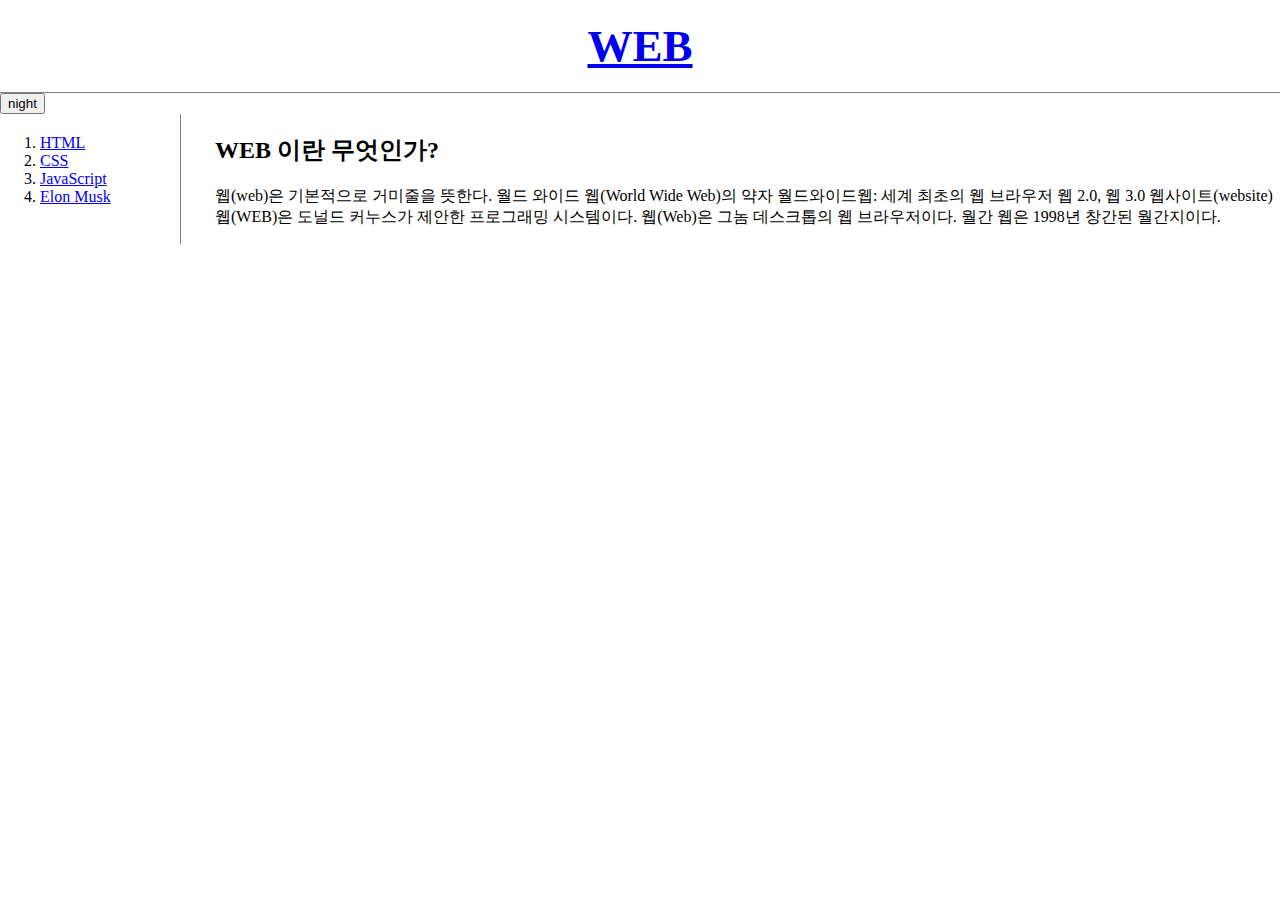
<file: index.html>
<!doctype html>
<html>

<head>
  <title>HELLO!</title>
  <meta charset="utf-8">
  <link rel="stylesheet" href="style.css">
  <!-- Global site tag (gtag.js) - Google Analytics -->
  <script async src="https://www.googletagmanager.com/gtag/js?id=UA-116503727-1"></script>
  <script>
    window.dataLayer = window.dataLayer || [];

    function gtag() {
      dataLayer.push(arguments);
    }
    gtag('js', new Date());

    gtag('config', 'UA-116503727-1');
  </script>

</head>

<body>
  <h1><a href="index.html" > WEB</a></h1>
  <input type="button" value="night" onclick="
  var target= document.querySelector('body');
  if(this.value === 'night')
  {
    target.style.backgroundColor = 'black';
    target.style.color = 'white';
    this.value = 'day';

    var alist = document.querySelectorAll('a');
    var i = 0;
    while(i<alist.length){
    alist[i].style.color= 'yellow';
    i = i+1;
  }

  }
  else{
    target.style.backgroundColor = 'white';
    target.style.color = 'black';
    this.value = 'night';

    var alist = document.querySelectorAll('a');
    var i = 0;
    while(i<alist.length){
    alist[i].style.color= 'blue';
    i = i+1;
  }
}
  ">
  <div id="grid">
    <ol>
      <li><a href="1-1.html"> HTML</a></li>
      <li><a href="2.html"> CSS</a></li>
      <li><a href="3.html"> JavaScript</a></li>
      <li><a href="box.html">Elon Musk</a></li>
    </ol>
    <div id="article">
      <h2>WEB 이란 무엇인가?</h2>
      <p>웹(web)은 기본적으로 거미줄을 뜻한다. 월드 와이드 웹(World Wide Web)의 약자 월드와이드웹: 세계 최초의 웹 브라우저 웹 2.0, 웹 3.0 웹사이트(website) 웹(WEB)은 도널드 커누스가 제안한 프로그래밍 시스템이다. 웹(Web)은 그놈 데스크톱의 웹 브라우저이다. 월간 웹은 1998년 창간된 월간지이다.</p>
      <p>
    </div>
  </div>
  <div id="disqus_thread"></div>
  <script>
    /**
     *  RECOMMENDED CONFIGURATION VARIABLES: EDIT AND UNCOMMENT THE SECTION BELOW TO INSERT DYNAMIC VALUES FROM YOUR PLATFORM OR CMS.
     *  LEARN WHY DEFINING THESE VARIABLES IS IMPORTANT: https://disqus.com/admin/universalcode/#configuration-variables*/
    /*
    var disqus_config = function () {
    this.page.url = PAGE_URL;  // Replace PAGE_URL with your page's canonical URL variable
    this.page.identifier = PAGE_IDENTIFIER; // Replace PAGE_IDENTIFIER with your page's unique identifier variable
    };
    */
    (function() { // DON'T EDIT BELOW THIS LINE
      var d = document,
        s = d.createElement('script');
      s.src = 'https://wep1-1.disqus.com/embed.js';
      s.setAttribute('data-timestamp', +new Date());
      (d.head || d.body).appendChild(s);
    })();
  </script>
  <noscript>Please enable JavaScript to view the <a href="https://disqus.com/?ref_noscript">comments powered by Disqus.</a></noscript>

  </p>
    <!--Start of Tawk.to Script-->
  <script type="text/javascript">
    var Tawk_API = Tawk_API || {},
      Tawk_LoadStart = new Date();
    (function() {
      var s1 = document.createElement("script"),
        s0 = document.getElementsByTagName("script")[0];
      s1.async = true;
      s1.src = 'https://embed.tawk.to/5ab9ea0ad7591465c708f0f7/default';
      s1.charset = 'UTF-8';
      s1.setAttribute('crossorigin', '*');
      s0.parentNode.insertBefore(s1, s0);
    })();
  </script>
  <!--End of Tawk.to Script-->
</body>
</file>
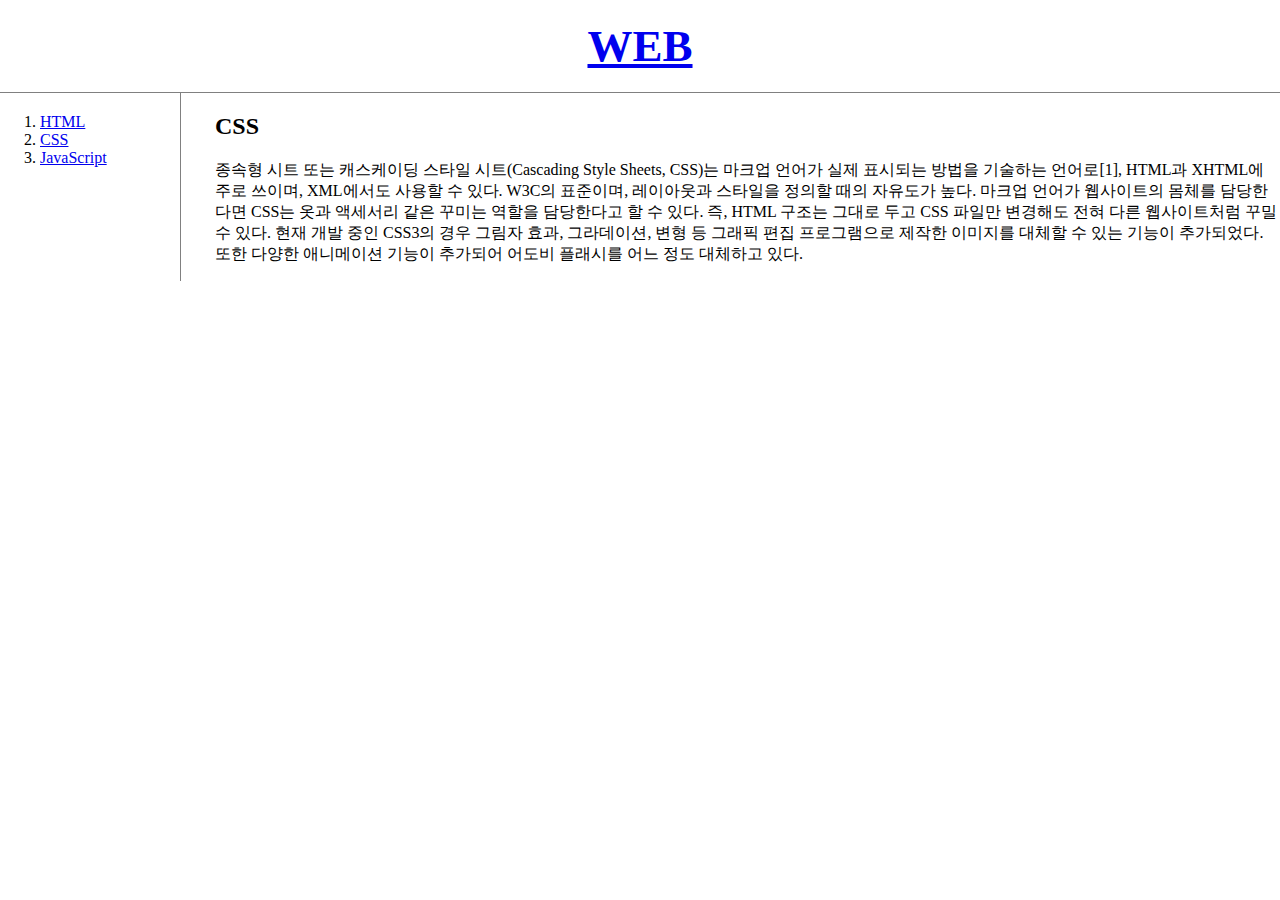
<file: 2.html>
<!doctype html>
<html>

<head>
  <title>CSS</title>
  <meta charset="utf-8">
  <link rel="stylesheet" href="style.css">
  <!-- Global site tag (gtag.js) - Google Analytics -->
  <script async src="https://www.googletagmanager.com/gtag/js?id=UA-116503727-1"></script>
  <script>
    window.dataLayer = window.dataLayer || [];

    function gtag() {
      dataLayer.push(arguments);
    }
    gtag('js', new Date());

    gtag('config', 'UA-116503727-1');
  </script>

</head>

<body>
  <h1><a href="index.html"> WEB</a></h1>
  <div id="grid">
    <ol>
      <li><a href="1-1.html"> HTML</a></li>
      <li><a href="2.html"> CSS</a></li>
      <li><a href="3.html"> JavaScript</a></li>
    </ol>
    <div id="article">
      <h2>CSS</h2>
      <p>종속형 시트 또는 캐스케이딩 스타일 시트(Cascading Style Sheets, CSS)는 마크업 언어가 실제 표시되는 방법을 기술하는 언어로[1], HTML과 XHTML에 주로 쓰이며, XML에서도 사용할 수 있다. W3C의 표준이며, 레이아웃과 스타일을 정의할 때의 자유도가 높다. 마크업 언어가 웹사이트의 몸체를 담당한다면 CSS는 옷과 액세서리 같은 꾸미는 역할을 담당한다고 할 수 있다. 즉, HTML 구조는 그대로 두고 CSS
        파일만 변경해도 전혀 다른 웹사이트처럼 꾸밀 수 있다. 현재 개발 중인 CSS3의 경우 그림자 효과, 그라데이션, 변형 등 그래픽 편집 프로그램으로 제작한 이미지를 대체할 수 있는 기능이 추가되었다. 또한 다양한 애니메이션 기능이 추가되어 어도비 플래시를 어느 정도 대체하고 있다.</p>
      <p>
    </div>
  </div>
  <div id="disqus_thread"></div>
  <script>
    /**
     *  RECOMMENDED CONFIGURATION VARIABLES: EDIT AND UNCOMMENT THE SECTION BELOW TO INSERT DYNAMIC VALUES FROM YOUR PLATFORM OR CMS.
     *  LEARN WHY DEFINING THESE VARIABLES IS IMPORTANT: https://disqus.com/admin/universalcode/#configuration-variables*/
    /*
    var disqus_config = function () {
    this.page.url = PAGE_URL;  // Replace PAGE_URL with your page's canonical URL variable
    this.page.identifier = PAGE_IDENTIFIER; // Replace PAGE_IDENTIFIER with your page's unique identifier variable
    };
    */
    (function() { // DON'T EDIT BELOW THIS LINE
      var d = document,
        s = d.createElement('script');
      s.src = 'https://wep1-1.disqus.com/embed.js';
      s.setAttribute('data-timestamp', +new Date());
      (d.head || d.body).appendChild(s);
    })();
  </script>
  <noscript>Please enable JavaScript to view the <a href="https://disqus.com/?ref_noscript">comments powered by Disqus.</a></noscript>

  </p>
</body>
</file>
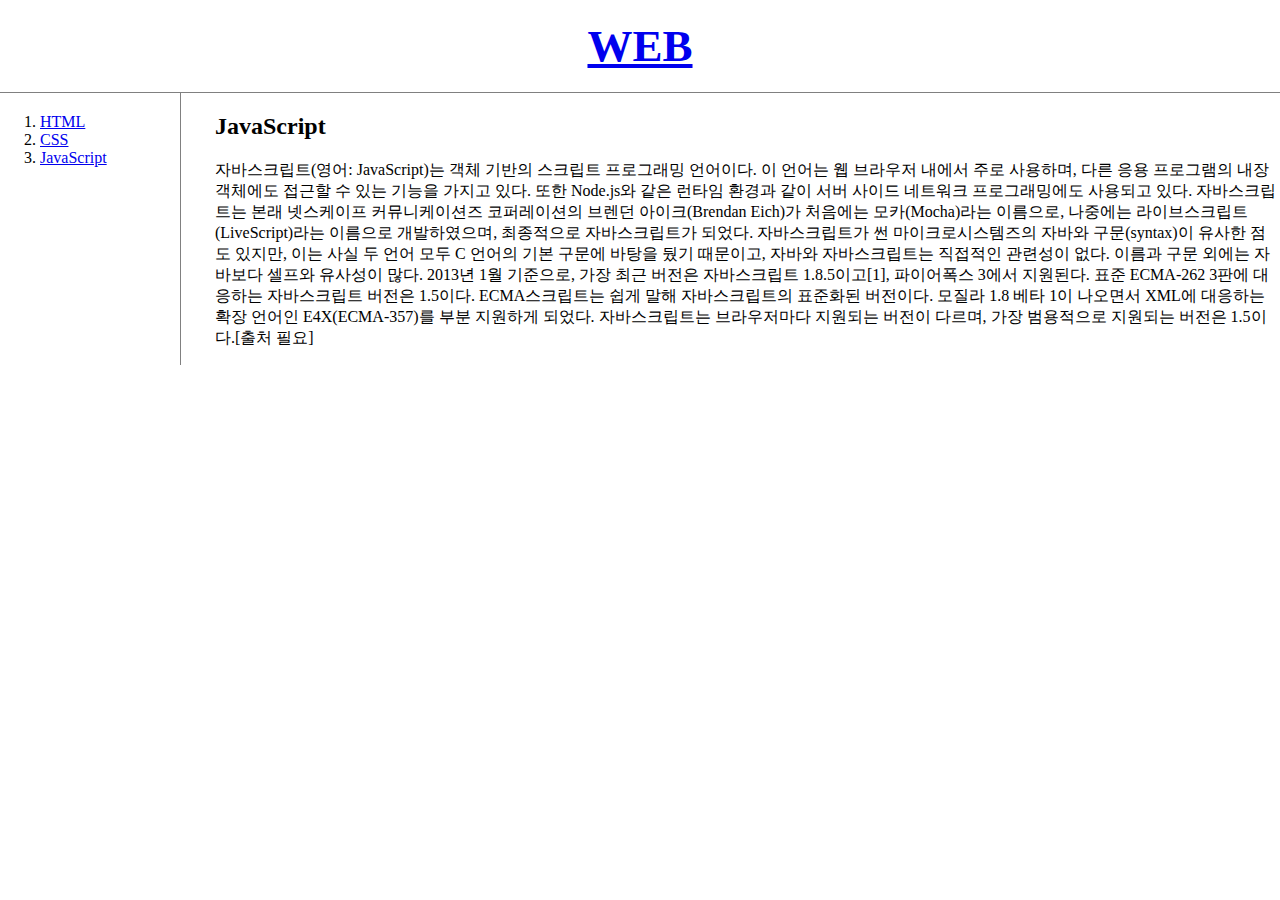
<file: 3.html>
<!doctype html>
<html>

<head>
  <title>JavaScript</title>
  <meta charset="utf-8">
  <link rel="stylesheet" href="style.css">
  <!-- Global site tag (gtag.js) - Google Analytics -->
  <script async src="https://www.googletagmanager.com/gtag/js?id=UA-116503727-1"></script>
  <script>
    window.dataLayer = window.dataLayer || [];

    function gtag() {
      dataLayer.push(arguments);
    }
    gtag('js', new Date());

    gtag('config', 'UA-116503727-1');
  </script>

</head>

<body>
  <h1><a href="index.html"> WEB</a></h1>
  <div id="grid">
    <ol>
      <li><a href="1-1.html"> HTML</a></li>
      <li><a href="2.html"> CSS</a></li>
      <li><a href="3.html"> JavaScript</a></li>
    </ol>
    <div id="article">
      <h2>JavaScript</h2>
      <p>자바스크립트(영어: JavaScript)는 객체 기반의 스크립트 프로그래밍 언어이다. 이 언어는 웹 브라우저 내에서 주로 사용하며, 다른 응용 프로그램의 내장 객체에도 접근할 수 있는 기능을 가지고 있다. 또한 Node.js와 같은 런타임 환경과 같이 서버 사이드 네트워크 프로그래밍에도 사용되고 있다. 자바스크립트는 본래 넷스케이프 커뮤니케이션즈 코퍼레이션의 브렌던 아이크(Brendan Eich)가 처음에는 모카(Mocha)라는 이름으로,
        나중에는 라이브스크립트(LiveScript)라는 이름으로 개발하였으며, 최종적으로 자바스크립트가 되었다. 자바스크립트가 썬 마이크로시스템즈의 자바와 구문(syntax)이 유사한 점도 있지만, 이는 사실 두 언어 모두 C 언어의 기본 구문에 바탕을 뒀기 때문이고, 자바와 자바스크립트는 직접적인 관련성이 없다. 이름과 구문 외에는 자바보다 셀프와 유사성이 많다. 2013년 1월 기준으로, 가장 최근 버전은 자바스크립트 1.8.5이고[1],
        파이어폭스 3에서 지원된다. 표준 ECMA-262 3판에 대응하는 자바스크립트 버전은 1.5이다. ECMA스크립트는 쉽게 말해 자바스크립트의 표준화된 버전이다. 모질라 1.8 베타 1이 나오면서 XML에 대응하는 확장 언어인 E4X(ECMA-357)를 부분 지원하게 되었다. 자바스크립트는 브라우저마다 지원되는 버전이 다르며, 가장 범용적으로 지원되는 버전은 1.5이다.[출처 필요]</p>
      <p>
    </div>
  </div>
  <div id="disqus_thread"></div>
  <script>
    /**
     *  RECOMMENDED CONFIGURATION VARIABLES: EDIT AND UNCOMMENT THE SECTION BELOW TO INSERT DYNAMIC VALUES FROM YOUR PLATFORM OR CMS.
     *  LEARN WHY DEFINING THESE VARIABLES IS IMPORTANT: https://disqus.com/admin/universalcode/#configuration-variables*/
    /*
    var disqus_config = function () {
    this.page.url = PAGE_URL;  // Replace PAGE_URL with your page's canonical URL variable
    this.page.identifier = PAGE_IDENTIFIER; // Replace PAGE_IDENTIFIER with your page's unique identifier variable
    };
    */
    (function() { // DON'T EDIT BELOW THIS LINE
      var d = document,
        s = d.createElement('script');
      s.src = 'https://wep1-1.disqus.com/embed.js';
      s.setAttribute('data-timestamp', +new Date());
      (d.head || d.body).appendChild(s);
    })();
  </script>
  <noscript>Please enable JavaScript to view the <a href="https://disqus.com/?ref_noscript">comments powered by Disqus.</a></noscript>

  </p>
</body>
</file>
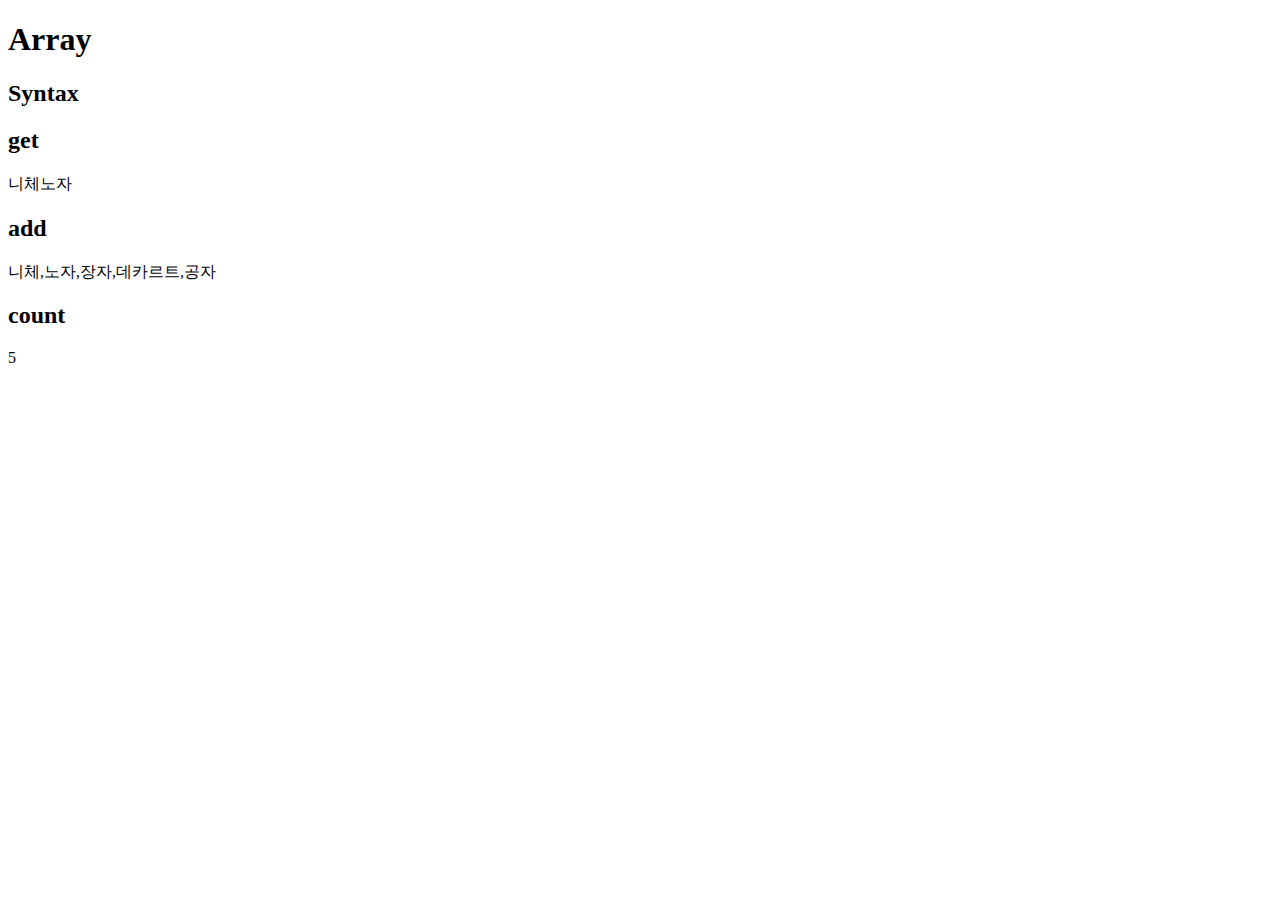
<file: ex1.html>
<!DOCTYPE html>
<html lang="en">
<head>
  <meta charset="UTF-8">
  <meta name="viewport" content="width=device-width, initial-scale=1.0">
  <meta http-equiv="X-UA-Compatible" content="ie=edge">
  <title></title>
</head>
<body>
  <h1>Array</h1>
  <h2>Syntax</h2>
  <script>
    var cowokers=["니체", "노자", "장자"];

  </script>
  <h2>get</h2>
  <script>
    document.write(cowokers[0]);
    document.write(cowokers[1]);
  </script>
  <h2>add</h2>
  <script>
    cowokers.push("데카르트", "공자");
    document.write(cowokers);
  </script>
  <h2>count</h2>
  <script>
    document.write(cowokers.length);
  </script>
</body>
</html>
</file>
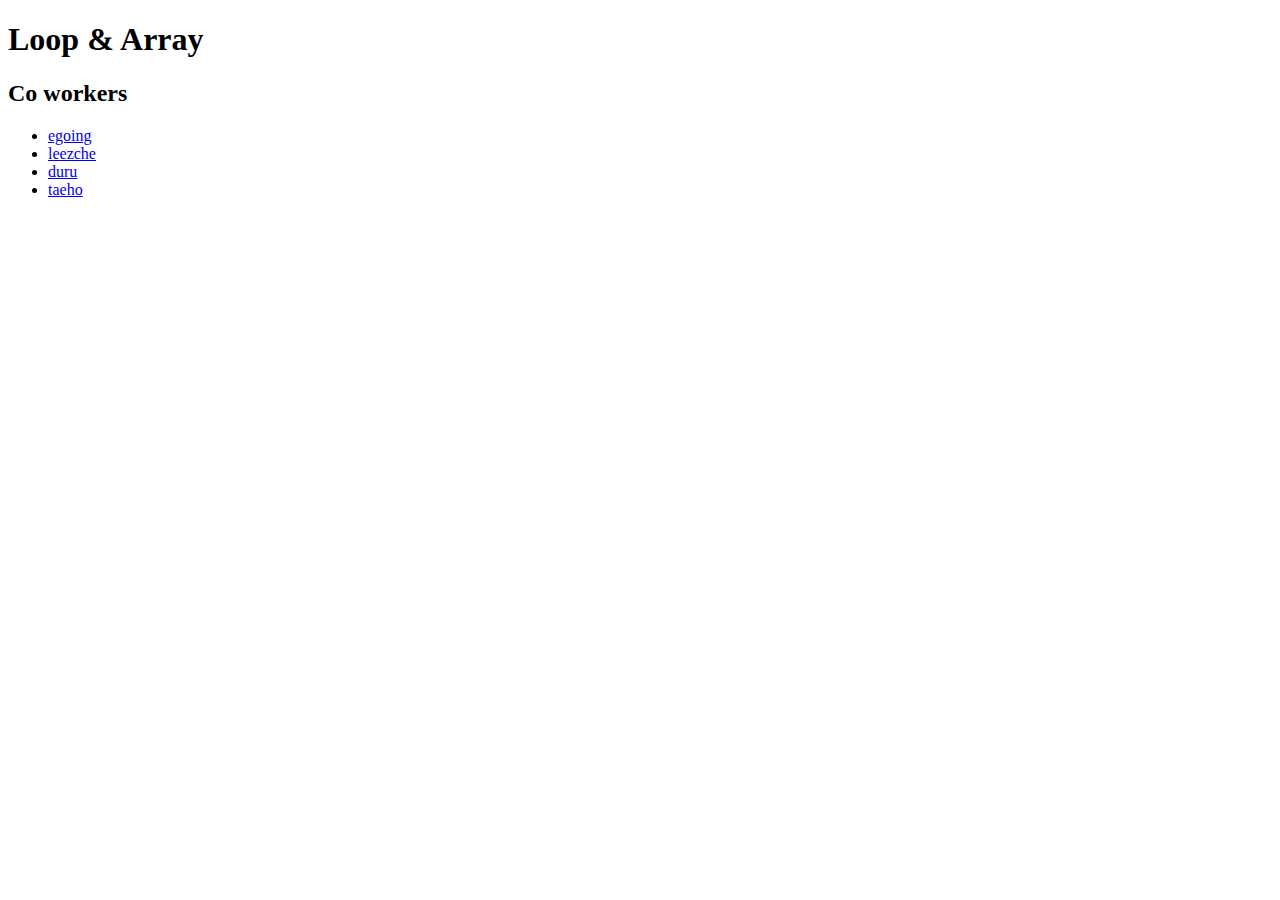
<file: roop.html>
<!DOCTYPE html>
<html lang="en">
<head>
  <meta charset="UTF-8">
    <title>Document</title>
</head>
<body>
  <h1>Loop & Array</h1>
      <script>
        var coworkers = ['egoing','leezche','duru','taeho'];
      </script>
      <h2>Co workers</h2>
      <ul>
        <script>
          var i = 0;
          while(i < coworkers.length){
            document.write(
              '<li><a href="http://a.com/'+coworkers[i]+'">'+coworkers[i]+'</a></li>');
            i = i + 1;
          }
        </script>
  </ul>
</body>
</html>
</file>
<file: style.css>
<style>a {
  color: blue;
  text-decoration: none;
}

h1 {
  border-bottom: 1px gray solid;
  font-size: 45px;
  text-align: center;
  margin: 0;
  padding: 20px;
}

body {
  margin: 0;
}

#grid {
  display: grid;
  grid-template-columns: 150px 1fr;
}

#grid ol {
  border-right: 1px gray solid;
  margin: 0;
  padding: 20px 40px;
  width: 100px;
}

#grid #article {
  padding-left: 65px;
}

@media(max-width:600px) {
  #grid {
    display: block;
  }
  #grid ol {
    display: block;
    border-right: none;
  }
  h1 {
    border-bottom: none;
  }
  #grid #article {
    padding-left: 20px;
  }
}

</style>
</file>
